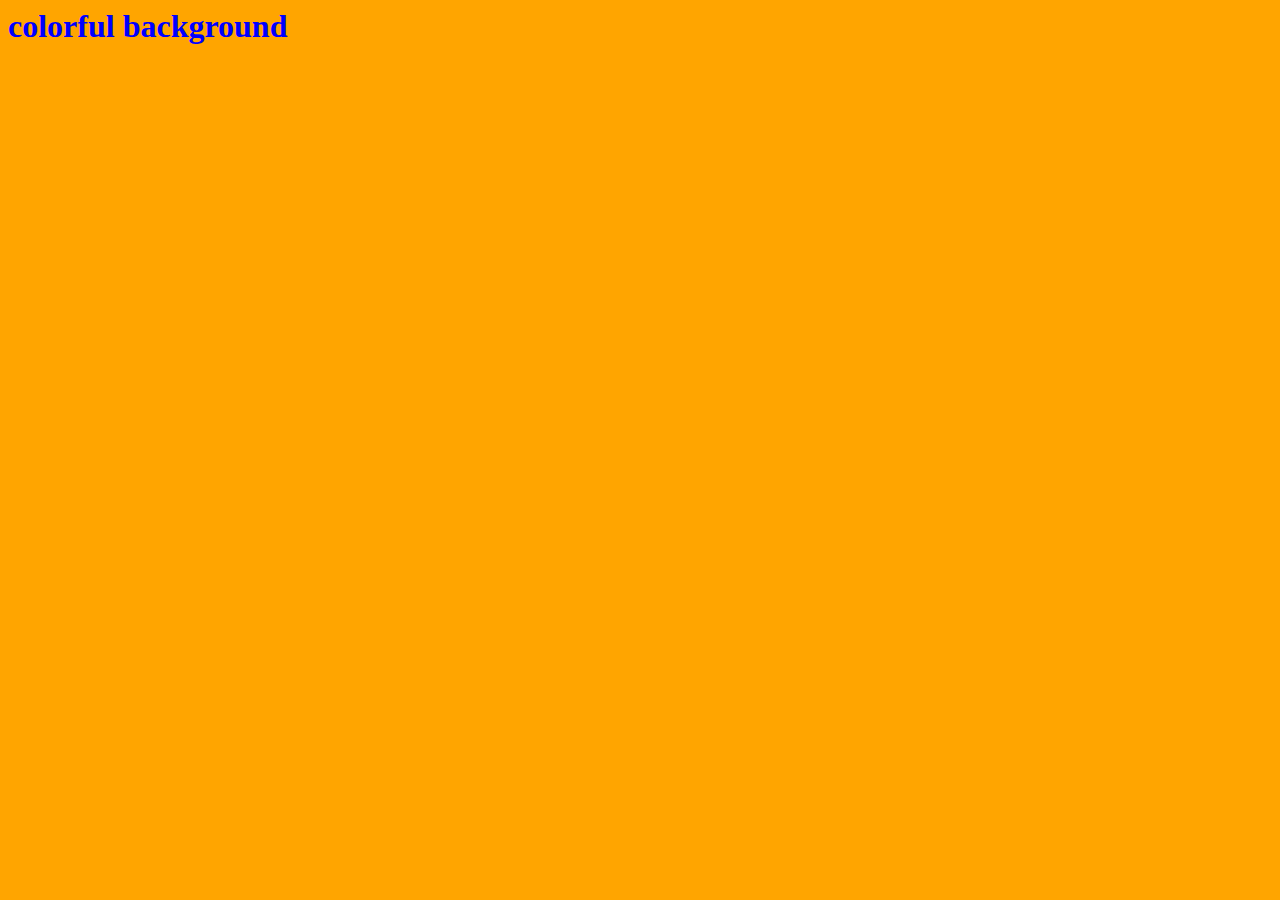
<file: index.html>
<html>
  <head>
    <meta charset="UTF-8">
    <script src="script.js"></script>
     <link rel="stylesheet" type="text/css" href="styles.css"> 
  </head>
  <body>
    <h1>colorful background </h1>
    
  </body>
</html>
</file>
<file: styles.css>
body {
  background: orange;
}
h1 {
  color:blue
  
    
        
}
</file>
